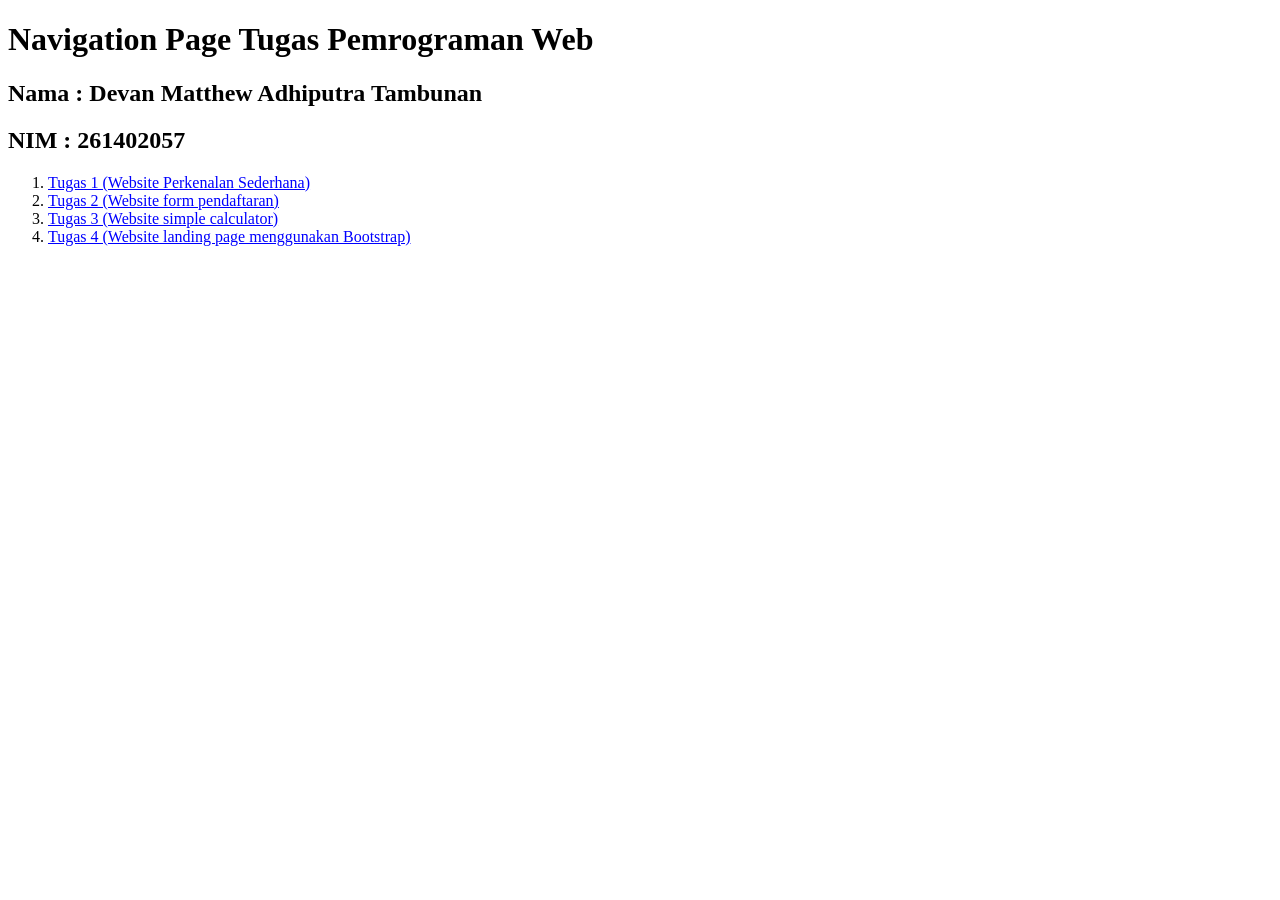
<file: index.html>
<!DOCTYPE html>
<html lang="en">
<head>
    <meta charset="UTF-8">
    <meta name="viewport" content="width=device-width, initial-scale=1.0">
    <title>Navigation Page Tugas Devan Matthew Adhiputra Tambunan</title>
</head>
<style>
    a{
        color: blue;
    }
</style>

<body>
    <h1>Navigation Page Tugas Pemrograman Web</h1>
    <h2>Nama : Devan Matthew Adhiputra Tambunan</h2>
    <h2>NIM : 261402057</h2>

    <ol>
        <li>
            <a href="tugas1.html">Tugas 1 (Website Perkenalan Sederhana)</a>
        </li>

        <li>
            <a href="tugas2.html">Tugas 2 (Website form pendaftaran)</a>
        </li>

        <li>
            <a href="tugas3.html">Tugas 3 (Website simple calculator)</a>
        </li>

        <li>
            <a href="tugas4.html">Tugas 4 (Website landing page menggunakan Bootstrap)
        </li>
    </ol>
</body>
</html>
</file>
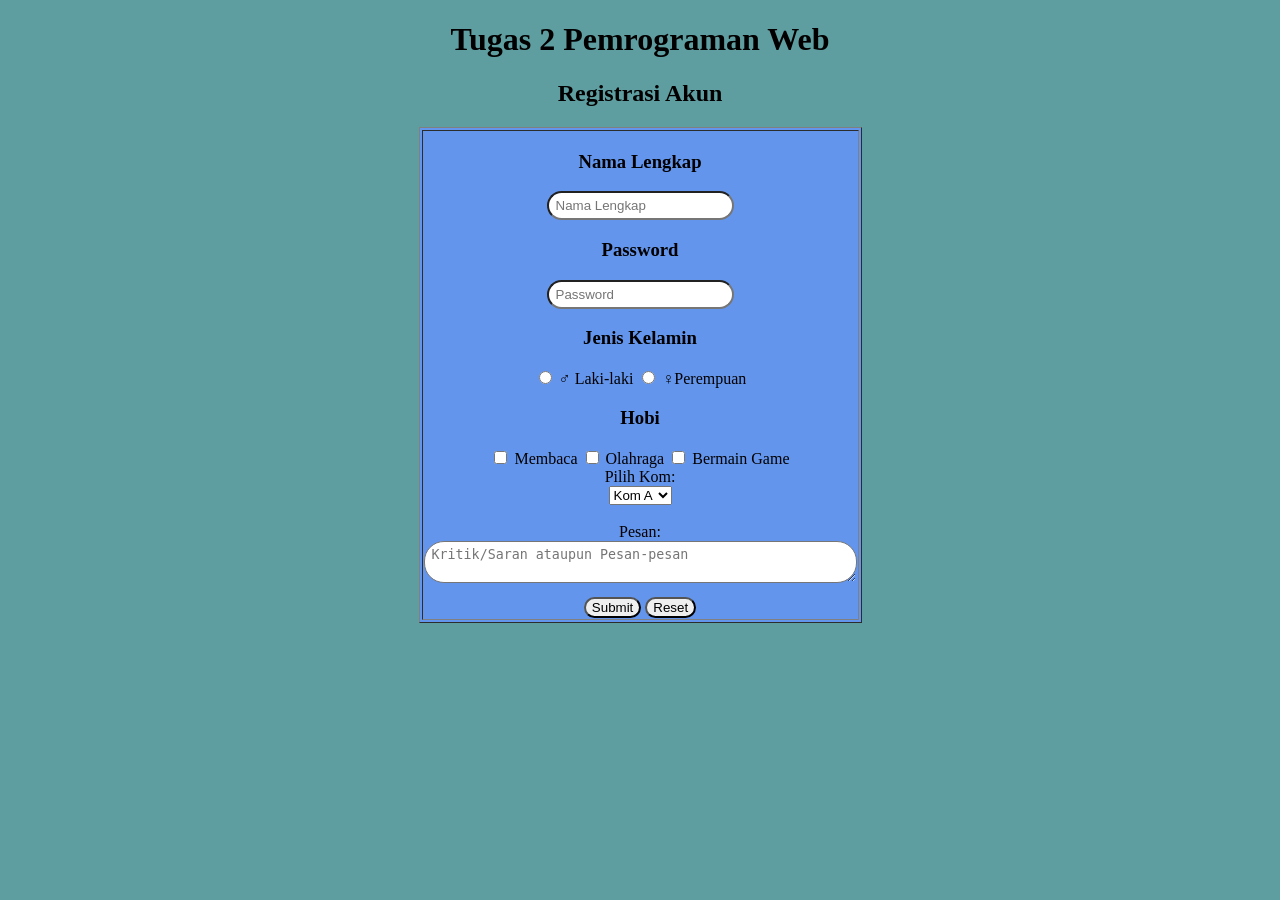
<file: tugas2.html>
<!DOCTYPE html>
<html lang="en">
    <head>
        <meta charset="UTF-8">
        <meta name="viewport" content="width=device-width, initial-scale=1.0">
        <title>Document</title>
        <link rel="stylesheet" href="form.css">
    </head>

    <body>
        <h1 style="text-align: center;">Tugas 2 Pemrograman Web</h1>
        <h2 style="text-align: center;">Registrasi Akun</h2>
        
        <div style="text-align: center;">
            <table border="1" style="margin: 0 auto;">
                <td>
                    <form>

                    <h3>Nama Lengkap</h3>
                    <input class="isi" type="text" placeholder="Nama Lengkap" required> <br>

                    <h3>Password</h3>
                    <input class="isi" type="password" placeholder="Password" required> <br>

                    <h3>Jenis Kelamin</h3>
                    <input type="radio" value="Laki-laki" name="kelamin" required> ♂️ Laki-laki
                    <input type="radio" value="Perempuan" name="kelamin" required> ♀️Perempuan <br>

                    <h3>Hobi</h3>
                    <input type="checkbox" value="Membaca" name="hobi"> Membaca
                    <input type="checkbox" value="Olahraga" name="hobi"> Olahraga
                    <input type="checkbox" value="Bermain Game" name="hobi"> Bermain Game <br>
                    
                    <label>Pilih Kom:</label> <br>
                    <select name="kom" id="kom">
                        <option value="a">Kom A</option>
                        <option value="b">Kom B</option>
                        <option value="c">Kom C</option>
                    </select> <br> <br>

                    <label for="pesan">Pesan:</label> <br>
                    <textarea class="curhat" id="pesan" name="pesan" rows="2" cols="50" placeholder="Kritik/Saran ataupun Pesan-pesan"></textarea> <br>

                    <button class="action" type="submit">Submit</button>
                    <button class="action" type="reset">Reset</button>

                    </form>
        
                </td>
            </table>
        </div>

    </body>
</html>
</file>
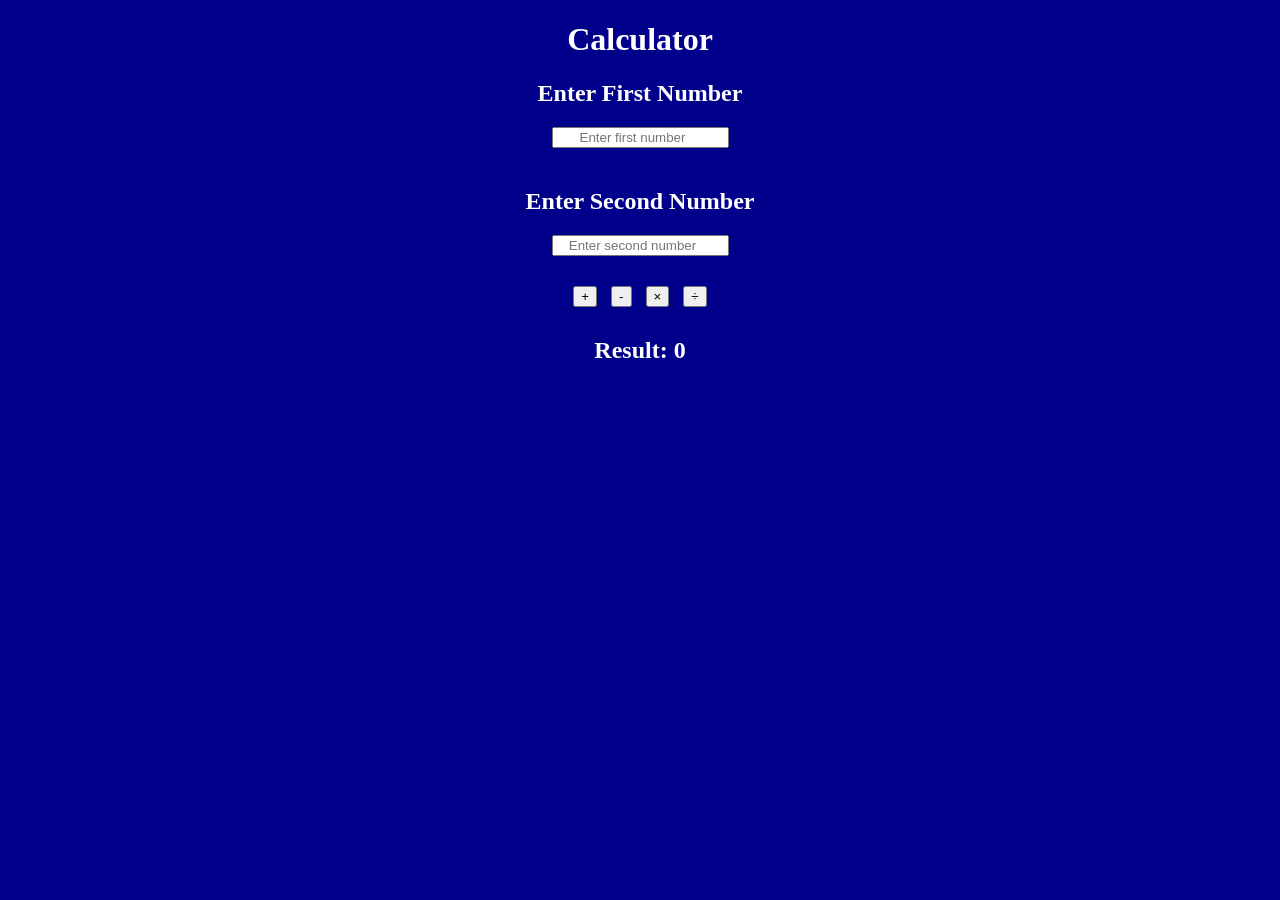
<file: tugas3.html>
<!DOCTYPE html>
<html lang="en">

    <head>
        <meta charset="UTF-8">
        <meta name="viewport" content="width=device-width, initial-scale=1.0">
        <title>Javascript Simple Calculator</title>
        <link rel="stylesheet" href="calc.css">
    </head>
    
    <body>
        <h1>Calculator</h1>

            <h2>Enter First Number</h2>
            <input class="box" type="number" id="num1" placeholder="Enter first number"> <br>
            
            <h2>Enter Second Number</h2>
            <input class="box" type="number" id="num2" placeholder="Enter second number"> <br>
            
            <button class="tombol" id="add">+</button>
            <button class="tombol" id="subtract">-</button>
            <button class="tombol" id="multiply">×</button>
            <button class="tombol" id="divide">÷</button> <br>
            
            <h2>Result: <span id="result">0</span></h2>

        
        <script src="calc.js"></script>
    </body>
    
    </html>
</file>
<file: form.css>
body{
    background-color: cadetblue;
}

table{
    background-color: cornflowerblue;
}

.isi{
    padding: 5px 7px;
    border-radius: 30px;

}

.action{
    border-radius: 20px;
}

.curhat{
    border-radius: 20px;
    padding: 5px 7px;
    margin-bottom: 10px;
}
</file>
<file: calc.css>
html{
    background-color:darkblue;
}

body{
    text-align: center;
}

h1, h2{
    color: white;
}

input{
    margin-bottom: 20px;
    text-align: center;
}

button{
    margin: 10px 5px 10px 5px
}
</file>
